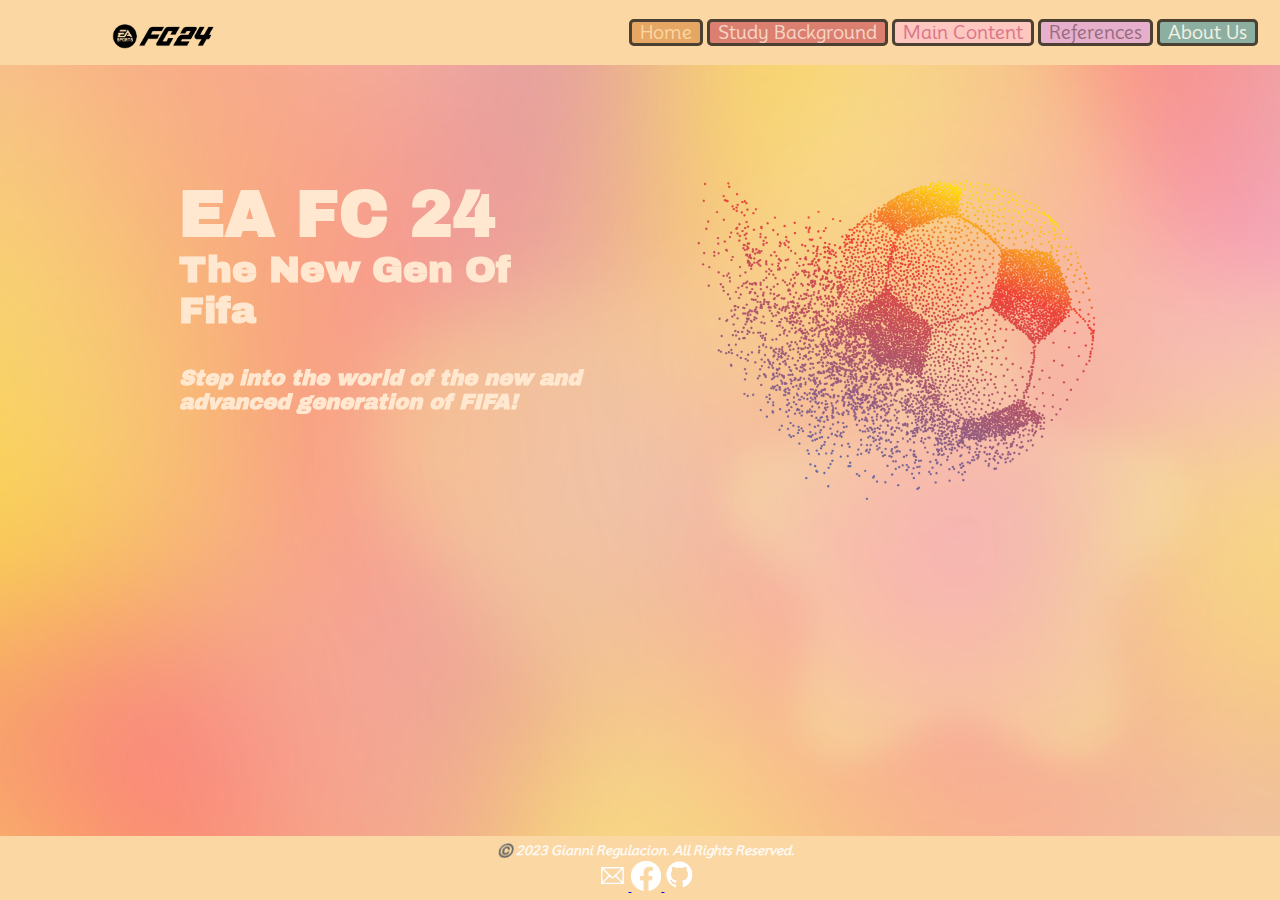
<file: index.html>
<!DOCTYPE html>
<html lang="en">
<head>
    <meta charset="UTF-8">
    <meta name="viewport" content="width=>, initial-scale=1.0">
    <title>EA FC 24</title>
    <link rel="icon" type="image/x-icon" href="images/favicon.ico"> <!--favicon-->
    <link rel="stylesheet" href="style.css">

</head>
<body background="bg.png">
<!----------------------navigation---------------------->
    <div class="container">
        <div class="navbar">
            <div class="logo" id="idk">
                <img src="images/logo.png">
            </div>
            <div class="links" id="page 1 is just copy of index">
                <a href="page1.html" class="rounded yellow">Home</a>
            </div>
            <div class="links" id="Study Background href is the link btw">
                <a href="page2.html" class="rounded lightpink">Study Background</a>
            </div>
            <div class="links" id="Main Content dropdown">
                <a href="page3.html" class="rounded pink">Main Content</a>
            </div>
            <div class="links">
                <a href="page4.html" class="rounded lightpurple">References</a>
            </div>     
            <div class="links">
                <a href="page5.html" class="rounded skyblue">About Us</a>
            </div>
        </div>
    </div>
<link rel="stylesheet" href="style.css">
</body>
</html>

<!----------------------------content--------------------->
<div class="contentindex">
    
    <div class="header">
        <h1><strong>EA FC 24</strong></h1> 
        <h3>The New Gen Of Fifa</h3>
        <br>
            <h6><i>Step into the world of the new and advanced
                generation of FIFA!</i></h6>
</div>
    <div class="headerimg">
    <img src="images/4.png">
    </div> 
<!-------------------------footer-------------------------------->
    <div class="footer">
        <p><strong><i>©️ 2023 Gianni Regulacion. All Rights Reserved.</i></strong></p>
        <div class="footerlinks">
            <a href="mailto:gianniveronique.regulacion@smc.pshs.edu.ph?subject=Send%20me%20an%20email!&body=Hi!">
                <img class="twitter" src="images/email.png" width="30" alt="twitter">
            </a>
            <a href="https://www.facebook.com/gianni.regulacion.1">
                <img class="facebook" src="images/fb.png" width="30" alt="facebook">
            </a>
            <a href="https://github.com/GianniRegulacion">
                <img class="github" src="images/github.png" width="30" alt="github">
            </a>
        </div>
    </div>

    
</div>
</file>
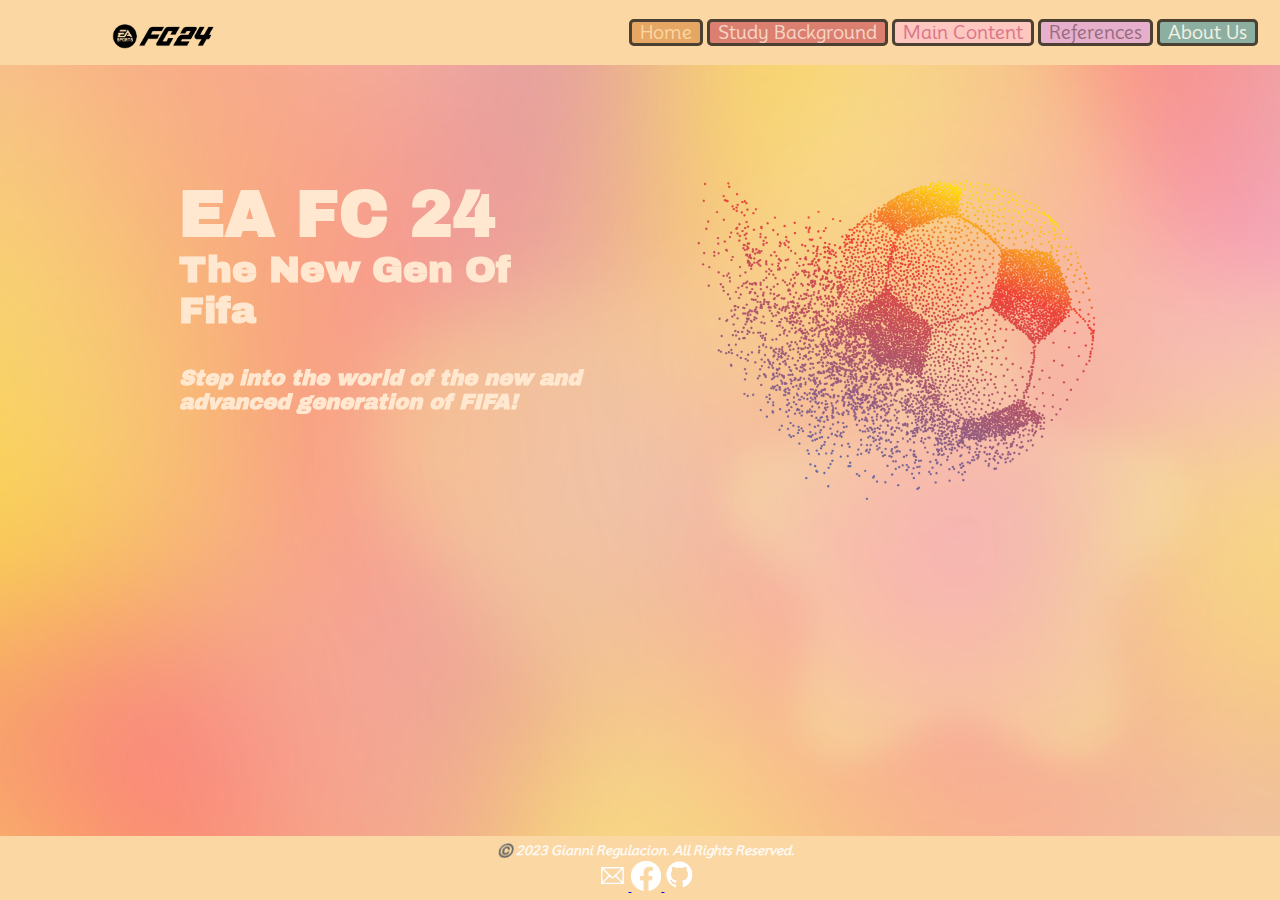
<file: page1.html>
<!DOCTYPE html>
<html lang="en">
<head>
    <meta charset="UTF-8">
    <meta name="viewport" content="width=>, initial-scale=1.0">
    <title>EA FC 24</title>
    <link rel="icon" type="image/x-icon" href="images/favicon.ico"> <!--favicon-->
    <link rel="stylesheet" href="style.css">

</head>
<body background="bg.png">
<!----------------------navigation---------------------->
    <div class="container">
        <div class="navbar">
            <div class="logo" id="idk">
                <img src="images/logo.png">
            </div>
            <div class="links" id="page 1 is just copy of index">
                <a href="page1.html" class="rounded yellow">Home</a>
            </div>
            <div class="links" id="Study Background href is the link btw">
                <a href="page2.html" class="rounded lightpink">Study Background</a>
            </div>
            <div class="links" id="Main Content dropdown">
                <a href="page3.html" class="rounded pink">Main Content</a>
            </div>
            <div class="links">
                <a href="page4.html" class="rounded lightpurple">References</a>
            </div>     
            <div class="links">
                <a href="page5.html" class="rounded skyblue">About Us</a>
            </div>
        </div>
    </div>
<link rel="stylesheet" href="style.css">
</body>
</html>

<!----------------------------content--------------------->
<div class="contentindex">
    
    <div class="header">
        <h1><strong>EA FC 24</strong></h1> 
        <h3>The New Gen Of Fifa</h3>
        <br>
            <h6><i>Step into the world of the new and advanced
                generation of FIFA!</i></h6>
</div>
    <div class="headerimg">
    <img src="images/4.png">
    </div> 
<!-------------------------footer-------------------------------->
<div class="footer">
    <p><strong><i>©️ 2023 Gianni Regulacion. All Rights Reserved.</i></strong></p>
    <div class="footerlinks">
        <a href="mailto:gianniveronique.regulacion@smc.pshs.edu.ph?subject=Send%20me%20an%20email!&body=Hi!">
            <img class="twitter" src="images/email.png" width="30" alt="twitter">
        </a>
        <a href="https://www.facebook.com/gianni.regulacion.1">
            <img class="facebook" src="images/fb.png" width="30" alt="facebook">
        </a>
        <a href="https://github.com/GianniRegulacion">
            <img class="github" src="images/github.png" width="30" alt="github">
        </a>
    </div>
</div>

</div>
</file>
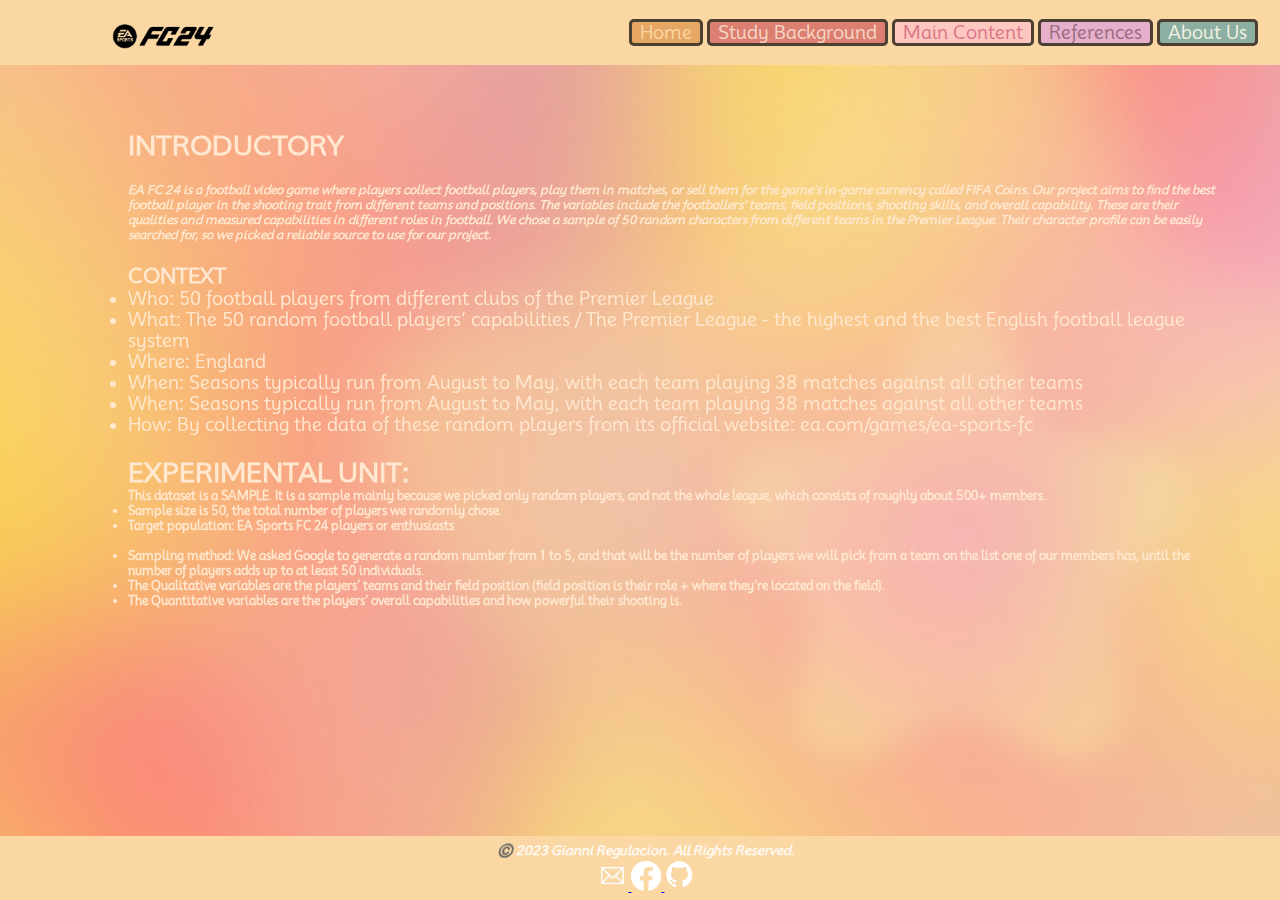
<file: page2.html>
<!DOCTYPE html>
<html lang="en">
<head>
    <meta charset="UTF-8">
    <meta name="viewport" content="width=>, initial-scale=1.0">
    <title>Study Background</title>
    <link rel="icon" type="image/x-icon" href="images/favicon.ico"> <!--favicon-->
    <link rel="stylesheet" href="style.css">

</head>
<body background="bg.png">
<!----------------------navigation---------------------->
    <div class="container">
        <div class="navbar">
            <div class="logo" id="idk">
                <img src="images/logo.png">
            </div>
            <div class="links" id="page 1 is just copy of index">
                <a href="page1.html" class="rounded yellow">Home</a>
            </div>
            <div class="links" id="Study Background href is the link btw">
                <a href="page2.html" class="rounded lightpink">Study Background</a>
            </div>
            <div class="links" id="Main Content dropdown">
                <a href="page3.html" class="rounded pink">Main Content</a>
            </div>
            <div class="links">
                <a href="page4.html" class="rounded lightpurple">References</a>
            </div>     
            <div class="links">
                <a href="page5.html" class="rounded skyblue">About Us</a>
            </div>
        </div>
    </div>
<link rel="stylesheet" href="style.css">
</body>
</html>

<!----------------------------content--------------------->
<div class="contentindexsb">
    
    <div class="headersb">
        <h2><strong>INTRODUCTORY</strong></h2> 
        <br>
            <h6><i> EA FC 24 is a football video game where players collect football players, play them in matches, or sell them for the game’s in-game currency called FIFA Coins. Our project aims to find the best football player in the shooting trait from different teams and positions. The variables include the footballers’ teams, field positions, shooting skills, and overall capability. These are their qualities and measured capabilities in different roles in football. We chose a sample of 50 random characters from different teams in the Premier League. Their character profile can be easily searched for, so we picked a reliable source to use for our project.
            </i></h6> <br>
            <h3><strong>CONTEXT</strong></h3>
            <li>
                Who: 50 football players from different clubs of the Premier League
            </li>
            <li>
                What: The 50 random football players’ capabilities / The Premier League - the highest and the best English football league system
            </li>
            <li>
                Where: England
            </li>
            <li>
                When: Seasons typically run from August to May, with each team playing 38 matches against all other teams
            </li>
            <li>
                When: Seasons typically run from August to May, with each team playing 38 matches against all other teams
            </li>
            <li>
                How: By collecting the data of these random players from its official website: ea.com/games/ea-sports-fc
            </li> <br>
            <h2><strong>EXPERIMENTAL UNIT:</strong></h2> 
            <h6>This dataset is a SAMPLE. It is a sample mainly because we picked only random players, and not the whole league, which consists of roughly about 500+ members.
                <li>
                    Sample size is 50, the total number of players we randomly chose.
                </li>
                <li>
                    Target population: EA Sports FC 24 players or enthusiasts
                </li>
                 <li>
                    Sampling method: We asked Google to generate a random number from 1 to 5, and that will be the number of players we will pick from a team on the list one of our members has, until the number of players adds up to at least 50 individuals.
                </li>
                <li>
                    The Qualitative variables are the players’ teams and their field position (field position is their role + where they’re located on the field).
                </li>
                <li>
                    The Quantitative variables are the players’ overall capabilities and how powerful their shooting is.
                </li>
                
            </h6>




<!-------------------------footer-------------------------------->
<div class="footer">
    <p><strong><i>©️ 2023 Gianni Regulacion. All Rights Reserved.</i></strong></p>
    <div class="footerlinks">
        <a href="mailto:gianniveronique.regulacion@smc.pshs.edu.ph?subject=Send%20me%20an%20email!&body=Hi!">
            <img class="twitter" src="images/email.png" width="30" alt="twitter">
        </a>
        <a href="https://www.facebook.com/gianni.regulacion.1">
            <img class="facebook" src="images/fb.png" width="30" alt="facebook">
        </a>
        <a href="https://github.com/GianniRegulacion">
            <img class="github" src="images/github.png" width="30" alt="github">
        </a>
    </div>
</div>

    
</div>
</file>
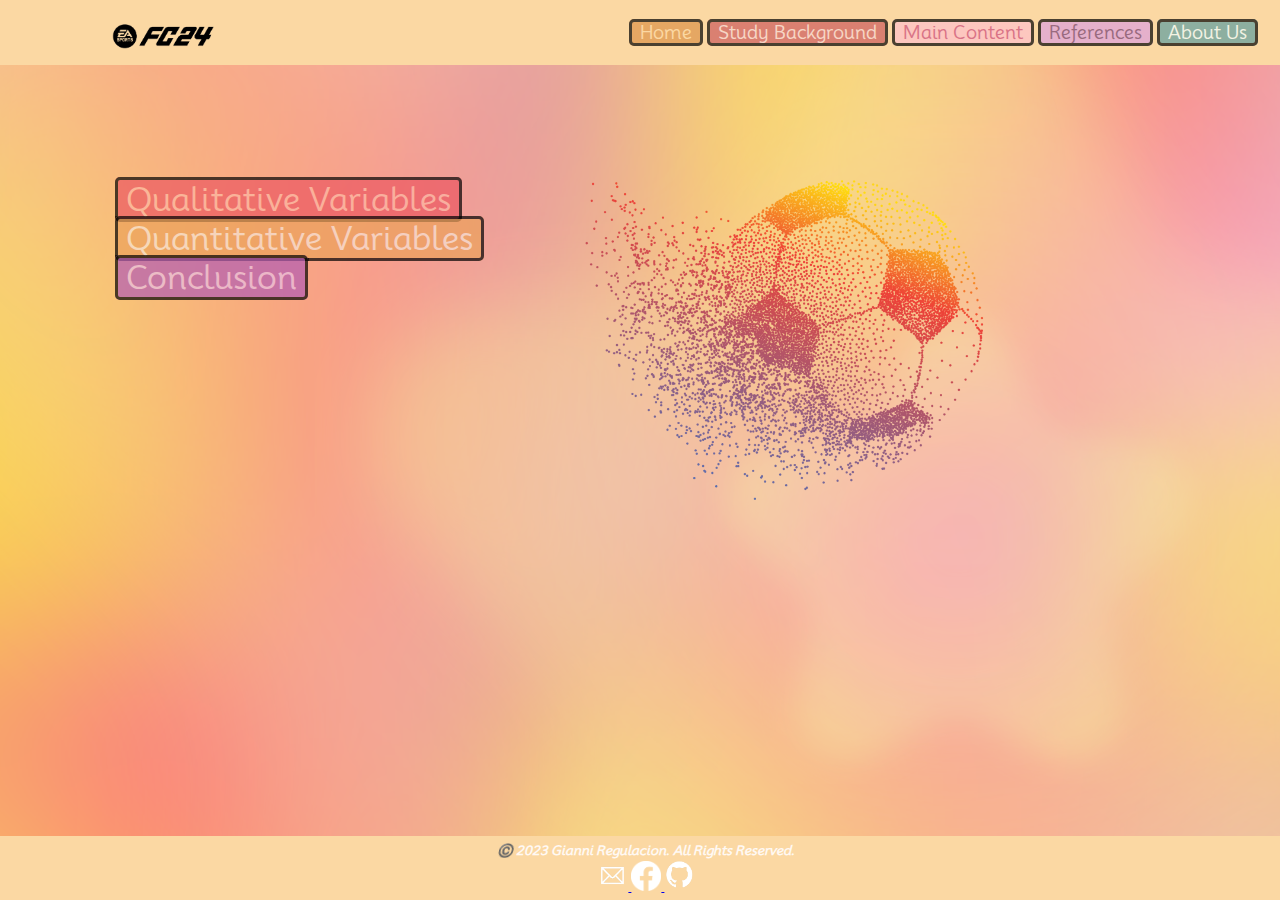
<file: page3.html>
<!DOCTYPE html>
<html lang="en">
<head>
    <meta charset="UTF-8">
    <meta name="viewport" content="width=>, initial-scale=1.0">
    <title>Main Content</title>
    <link rel="icon" type="image/x-icon" href="images/favicon.ico"> <!--favicon-->
    <link rel="stylesheet" href="style.css">

</head>
<body background="bg.png">
<!----------------------navigation---------------------->
    <div class="container">
        <div class="navbar">
            <div class="logo" id="idk">
                <img src="images/logo.png">
            </div>
            <div class="links" id="page 1 is just copy of index">
                <a href="page1.html" class="rounded yellow">Home</a>
            </div>
            <div class="links" id="Study Background href is the link btw">
                <a href="page2.html" class="rounded lightpink">Study Background</a>
            </div>
            <div class="links" id="Main Content dropdown">
                <a href="page3.html" class="rounded pink">Main Content</a>
            </div>
            <div class="links">
                <a href="page4.html" class="rounded lightpurple">References</a>
            </div>     
            <div class="links">
                <a href="page5.html" class="rounded skyblue">About Us</a>
            </div>
        </div>
    </div>
<link rel="stylesheet" href="style.css">
</body>
</html>

<!----------------------------content--------------------->
<div class="contentindex">
    
    <div class="sublinks">
        <div class="sublinks" id="qual">
            <a href="page3a.html" class="rounded quali">Qualitative Variables</a>
            <br>
        </div>
        <div class="sublinks" id="quanti">
            <a href="page3b.html" class="rounded quanti">Quantitative Variables</a>
        </div>
        <br>
        <div class="sublinks" id="concl">
            <a href="page3c.html" class="rounded conclu">Conclusion</a>
        </div>
</div>
    <div class="headerimg">
    <img src="images/4.png">
    </div> 
<!-------------------------footer-------------------------------->
<div class="footer">
    <p><strong><i>©️ 2023 Gianni Regulacion. All Rights Reserved.</i></strong></p>
    <div class="footerlinks">
        <a href="mailto:gianniveronique.regulacion@smc.pshs.edu.ph?subject=Send%20me%20an%20email!&body=Hi!">
            <img class="twitter" src="images/email.png" width="30" alt="twitter">
        </a>
        <a href="https://www.facebook.com/gianni.regulacion.1">
            <img class="facebook" src="images/fb.png" width="30" alt="facebook">
        </a>
        <a href="https://github.com/GianniRegulacion">
            <img class="github" src="images/github.png" width="30" alt="github">
        </a>
    </div>
</div>

    
</div>
</file>
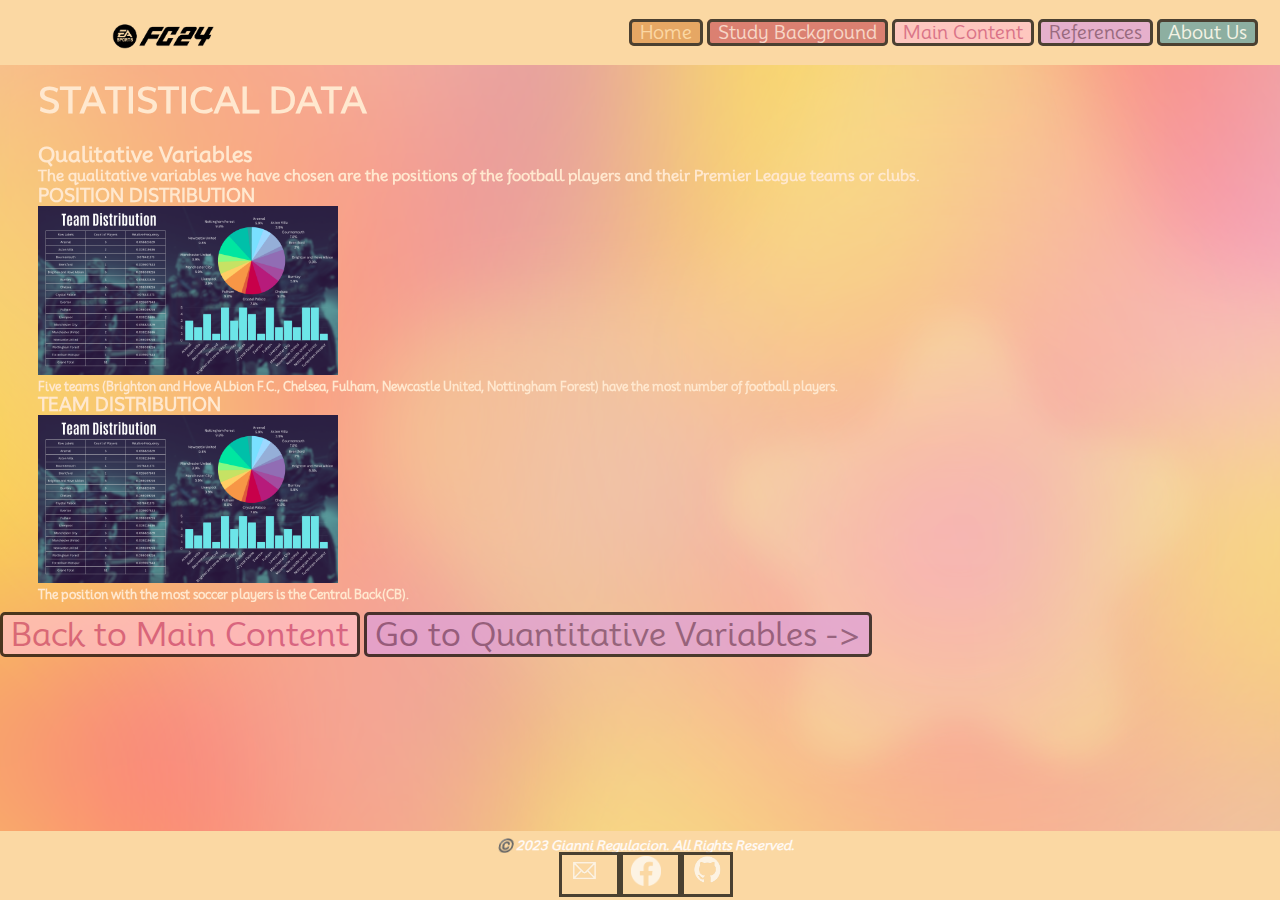
<file: page3a.html>
<!DOCTYPE html>
<html lang="en">
<head>
    <meta charset="UTF-8">
    <meta name="viewport" content="width=>, initial-scale=1.0">
    <title>SB - Quali</title>
    <link rel="icon" type="image/x-icon" href="images/favicon.ico"> <!--favicon-->
    <link rel="stylesheet" href="style.css">

</head>
<body background="bg.png">
<!----------------------navigation---------------------->
    <div class="container">
        <div class="navbar">
            <div class="logo" id="idk">
                <img src="images/logo.png">
            </div>
            <div class="links" id="page 1 is just copy of index">
                <a href="page1.html" class="rounded yellow">Home</a>
            </div>
            <div class="links" id="Study Background href is the link btw">
                <a href="page2.html" class="rounded lightpink">Study Background</a>
            </div>
            <div class="links" id="Main Content dropdown">
                <a href="page3.html" class="rounded pink">Main Content</a>
            </div>
            <div class="links">
                <a href="page4.html" class="rounded lightpurple">References</a>
            </div>     
            <div class="links">
                <a href="page5.html" class="rounded skyblue">About Us</a>
            </div>
        </div>
    </div>
<link rel="stylesheet" href="style.css">
</body>
</html>

<!----------------------------content--------------------->
<div class="contentindexmc">
    
    <div class="headermc">
        <h1><strong>STATISTICAL DATA</strong></h1> <br>
        <h3>Qualitative Variables</h3>
        
            <h5>The qualitative variables we have chosen are the positions of the football players and their Premier League teams or clubs.</h5>
            <h4><strong>POSITION DISTRIBUTION</strong></h4> 
            <img src="images/teamd.png" width="300">
            <h6>Five teams (Brighton and Hove ALbion F.C., Chelsea, Fulham, Newcastle United, Nottingham Forest) have the most number of football players.
            </h6>
            <h4><strong>TEAM DISTRIBUTION</strong></h4> 
            <img src="images/teamd.png" width="300">
            <h6>The position with the most soccer players is the Central Back(CB).</h6>
    </div>
</div>

<div class="sublinks" id="page 1 is just copy of index"> 
      <div class="sublinks" id="page 1 is just copy of index">
        <a href="page3.html" class="rounded pink">Back to Main Content</a>
        
        <a href="page3b.html" class="rounded lightpurple">Go to Quantitative Variables -></a>
    <br>
 
</div>

<!-------------------------footer-------------------------------->
<div class="footer">
    <p><strong><i>©️ 2023 Gianni Regulacion. All Rights Reserved.</i></strong></p>
    <div class="footerlinks">
        <a href="mailto:gianniveronique.regulacion@smc.pshs.edu.ph?subject=Send%20me%20an%20email!&body=Hi!">
            <img class="twitter" src="images/email.png" width="30" alt="twitter">
        </a>
        <a href="https://www.facebook.com/gianni.regulacion.1">
            <img class="facebook" src="images/fb.png" width="30" alt="facebook">
        </a>
        <a href="https://github.com/GianniRegulacion">
            <img class="github" src="images/github.png" width="30" alt="github">
        </a>
    </div>
</div>

    
</div>
</file>
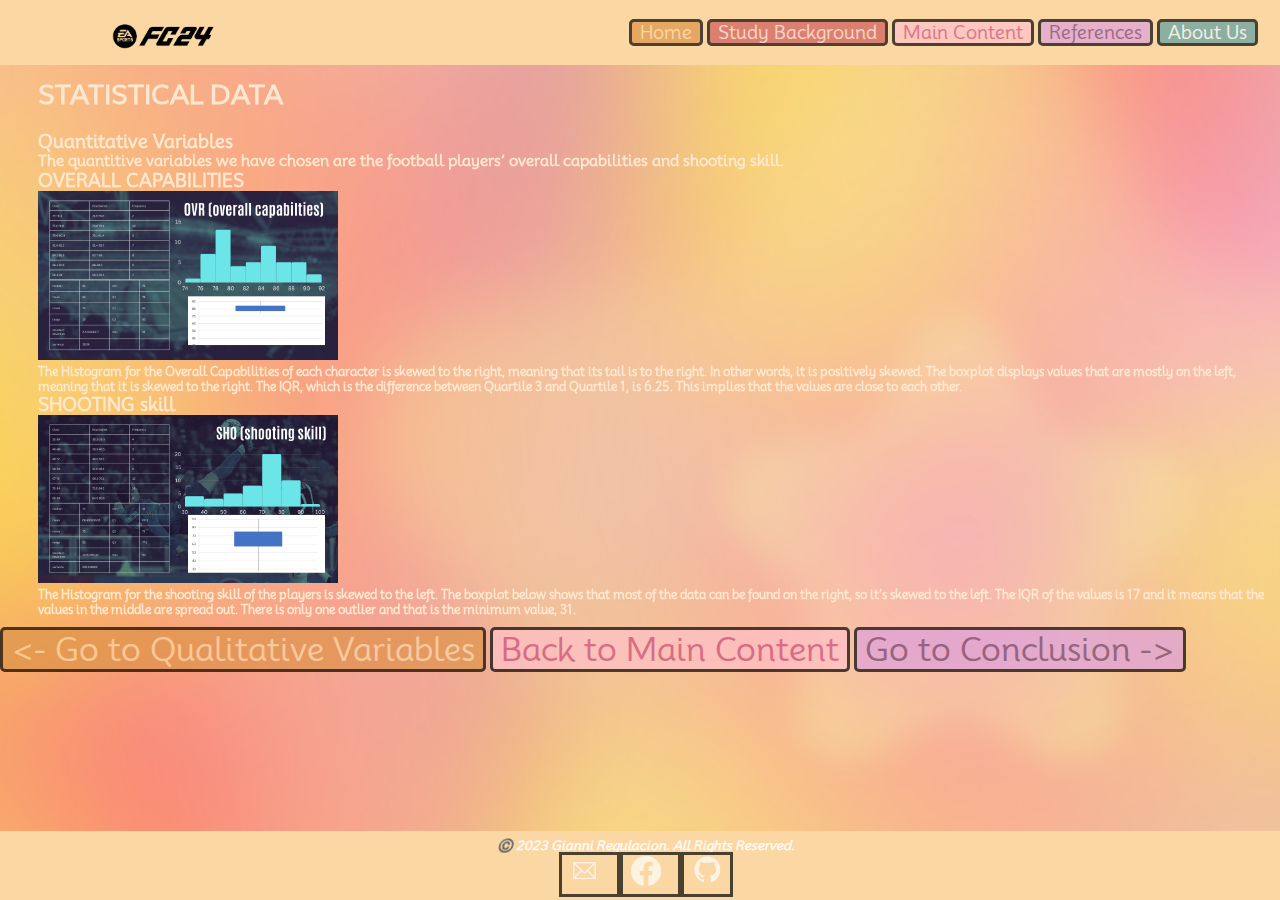
<file: page3b.html>
<!DOCTYPE html>
<html lang="en">
<head>
    <meta charset="UTF-8">
    <meta name="viewport" content="width=>, initial-scale=1.0">
    <title>SB - Quanti</title>
    <link rel="icon" type="image/x-icon" href="images/favicon.ico"> <!--favicon-->
    <link rel="stylesheet" href="style.css">

</head>
<body background="bg.png">
<!----------------------navigation---------------------->
    <div class="container">
        <div class="navbar">
            <div class="logo" id="idk">
                <img src="images/logo.png">
            </div>
            <div class="links" id="page 1 is just copy of index">
                <a href="page1.html" class="rounded yellow">Home</a>
            </div>
            <div class="links" id="Study Background href is the link btw">
                <a href="page2.html" class="rounded lightpink">Study Background</a>
            </div>
            <div class="links" id="Main Content dropdown">
                <a href="page3.html" class="rounded pink">Main Content</a>
            </div>
            <div class="links">
                <a href="page4.html" class="rounded lightpurple">References</a>
            </div>     
            <div class="links">
                <a href="page5.html" class="rounded skyblue">About Us</a>
            </div>
        </div>
    </div>
<link rel="stylesheet" href="style.css">
</body>
</html>

<!----------------------------content--------------------->
<div class="contentindexmc">
    
    <div class="headermc">
        <h2><strong>STATISTICAL DATA</strong></h2> <br>
        <h4>Quantitative Variables</h4>
        
            <h5>The quantitive variables we have chosen are the football players’ overall capabilities and shooting skill. </h5>
            <h4><strong>OVERALL CAPABILITIES</strong></h4> 
            <img src="images/ovrall.png" width="300">
            <h6>The Histogram for the Overall Capabilities of each character is skewed to the right, meaning that its tail is to the right. In other words, it is positively skewed.
                The boxplot displays values that are mostly on the left, meaning that it is skewed to the right. The IQR, which is the difference between Quartile 3 and Quartile 1, is 6.25. This implies that the values are close to each other.
            </h6>
            <h4><strong>SHOOTING skill</strong></h4> 
            <img src="images/shoskill.png" width="300">
            <h6>The Histogram for the shooting skill of the players is skewed to the left.
                The boxplot below shows that most of the data can be found on the right, so it’s skewed to the left. The IQR of the values is 17 and it means that the values in the middle are spread out. There is only one outlier and that is the minimum value, 31.
            </h6>
    </div>
</div>

<div class="sublinks" id="page 1 is just copy of index"> 
      <div class="sublinks" id="page 1 is just copy of index">
        <a href="page3a.html" class="rounded yellow"><- Go to Qualitative Variables</a>

        <a href="page3.html" class="rounded pink">Back to Main Content</a>
        
        <a href="page3c.html" class="rounded lightpurple">Go to Conclusion -></a>
    <br>
 
</div>

<!-------------------------footer-------------------------------->
<div class="footer">
    <p><strong><i>©️ 2023 Gianni Regulacion. All Rights Reserved.</i></strong></p>
    <div class="footerlinks">
        <a href="mailto:gianniveronique.regulacion@smc.pshs.edu.ph?subject=Send%20me%20an%20email!&body=Hi!">
            <img class="twitter" src="images/email.png" width="30" alt="twitter">
        </a>
        <a href="https://www.facebook.com/gianni.regulacion.1">
            <img class="facebook" src="images/fb.png" width="30" alt="facebook">
        </a>
        <a href="https://github.com/GianniRegulacion">
            <img class="github" src="images/github.png" width="30" alt="github">
        </a>
    </div>
</div>

    
</div>
</file>
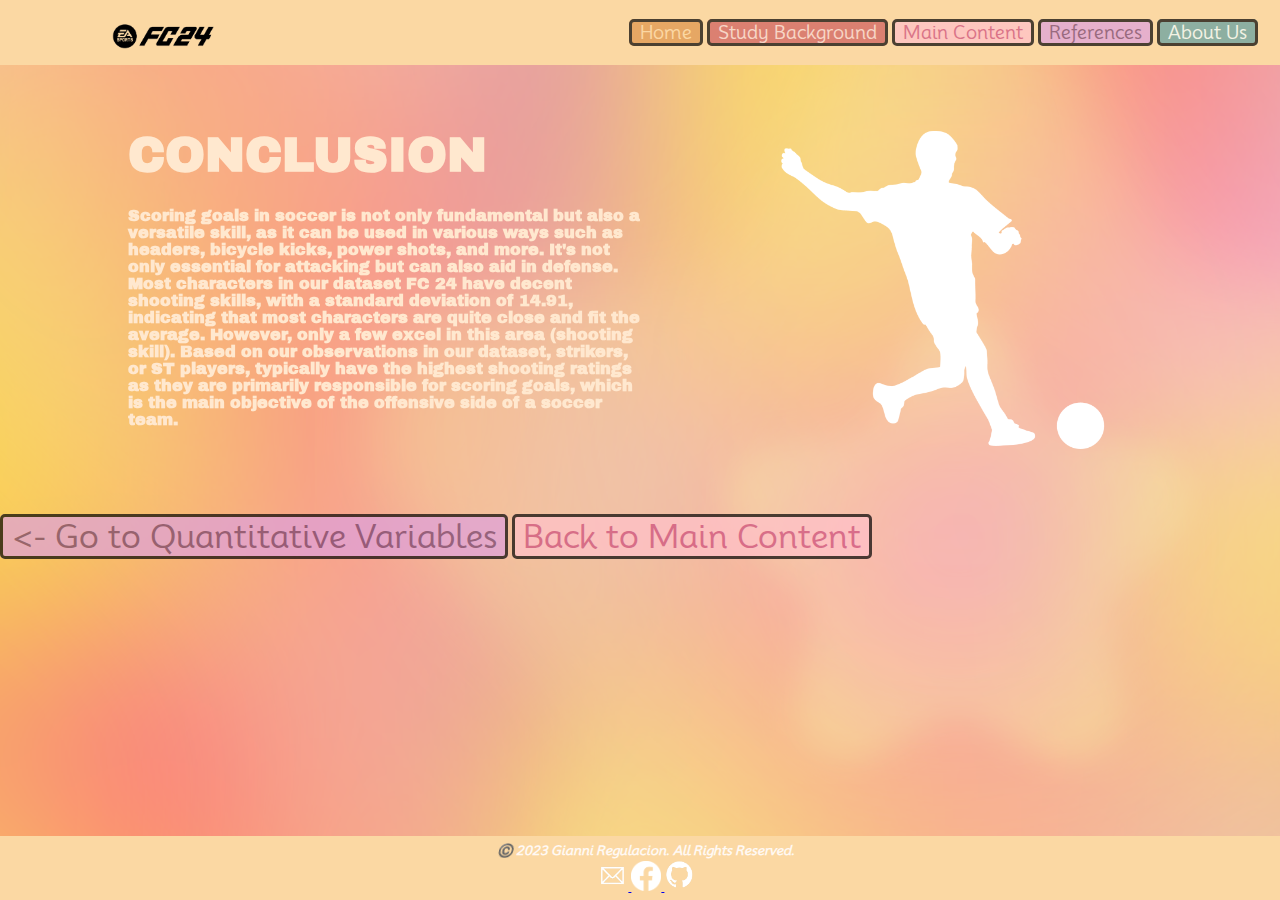
<file: page3c.html>
<!DOCTYPE html>
<html lang="en">
<head>
    <meta charset="UTF-8">
    <meta name="viewport" content="width=>, initial-scale=1.0">
    <title>SB - Conclu</title>
    <link rel="icon" type="image/x-icon" href="images/favicon.ico"> <!--favicon-->
    <link rel="stylesheet" href="style.css">

</head>
<body background="bg.png">
<!----------------------navigation---------------------->
    <div class="container">
        <div class="navbar">
            <div class="logo" id="idk">
                <img src="images/logo.png">
            </div>
            <div class="links" id="page 1 is just copy of index">
                <a href="page1.html" class="rounded yellow">Home</a>
            </div>
            <div class="links" id="Study Background href is the link btw">
                <a href="page2.html" class="rounded lightpink">Study Background</a>
            </div>
            <div class="links" id="Main Content dropdown">
                <a href="page3.html" class="rounded pink">Main Content</a>
            </div>
            <div class="links">
                <a href="page4.html" class="rounded lightpurple">References</a>
            </div>     
            <div class="links">
                <a href="page5.html" class="rounded skyblue">About Us</a>
            </div>
        </div>
    </div>
<link rel="stylesheet" href="style.css">
</body>
</html>

<!----------------------------content--------------------->
<div class="contentindexcon">
    
    <div class="headercon">
        <h1><strong>CONCLUSION</strong></h1> <br>
        <h6>Scoring goals in soccer is not only fundamental but also a versatile skill, as it can be used in various ways such as headers, bicycle kicks, power shots, and more. It's not only essential for attacking but can also aid in defense. 
            Most characters in our dataset FC 24 have decent shooting skills, with a standard deviation of 14.91, indicating that most characters are quite close and fit the average. However, only a few excel in this area (shooting skill).
             Based on our observations in our dataset, strikers, or ST players, typically have the highest shooting ratings as they are primarily responsible for scoring goals, which is the main objective of the offensive side of a soccer team.</h6>
    </div>

    <div class="headerimg">
        <img src="images/5.png">
        </div> 
</div>

<div class="sublinks" id="page 1 is just copy of index"> 
    <div class="sublinks" id="page 1 is just copy of index">    
    <a href="page3b.html" class="rounded lightpurple"><- Go to Quantitative Variables</a>
      <a href="page3.html" class="rounded pink">Back to Main Content</a>
      

  <br>
 
</div>

</div>

<!-------------------------footer-------------------------------->
<div class="footer">
    <p><strong><i>©️ 2023 Gianni Regulacion. All Rights Reserved.</i></strong></p>
    <div class="footerlinks">
        <a href="mailto:gianniveronique.regulacion@smc.pshs.edu.ph?subject=Send%20me%20an%20email!&body=Hi!">
            <img class="twitter" src="images/email.png" width="30" alt="twitter">
        </a>
        <a href="https://www.facebook.com/gianni.regulacion.1">
            <img class="facebook" src="images/fb.png" width="30" alt="facebook">
        </a>
        <a href="https://github.com/GianniRegulacion">
            <img class="github" src="images/github.png" width="30" alt="github">
        </a>
    </div>
</div>

    
</div>
</file>
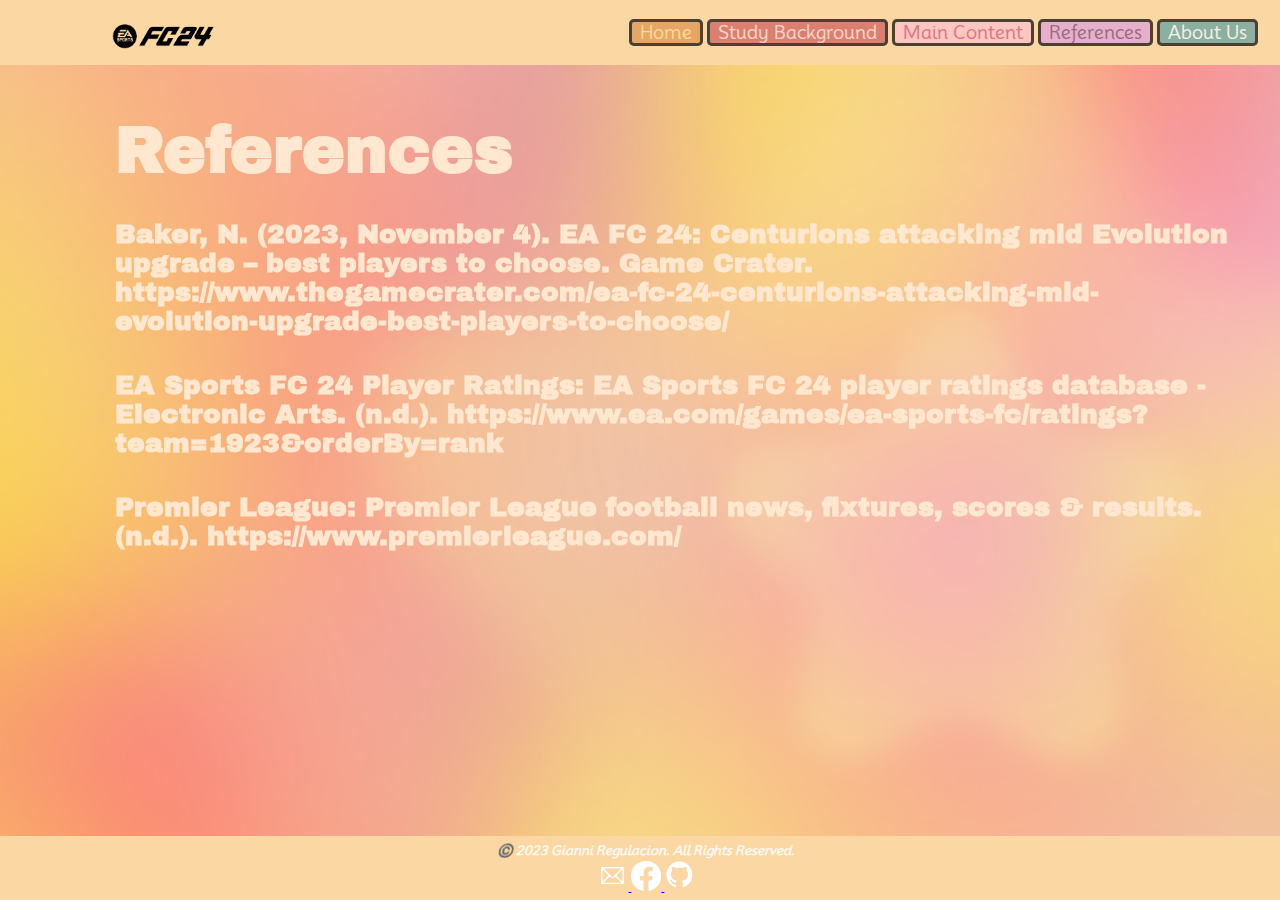
<file: page4.html>
<!DOCTYPE html>
<html lang="en">
<head>
    <meta charset="UTF-8">
    <meta name="viewport" content="width=>, initial-scale=1.0">
    <title>References</title>
    <link rel="icon" type="image/x-icon" href="images/favicon.ico"> <!--favicon-->
    <link rel="stylesheet" href="style.css">

</head>
<body background="bg.png">
<!----------------------navigation---------------------->
    <div class="container">
        <div class="navbar">
            <div class="logo" id="idk">
                <img src="images/logo.png">
            </div>
            <div class="links" id="page 1 is just copy of index">
                <a href="page1.html" class="rounded yellow">Home</a>
            </div>
            <div class="links" id="Study Background href is the link btw">
                <a href="page2.html" class="rounded lightpink">Study Background</a>
            </div>
            <div class="links" id="Main Content dropdown">
                <a href="page3.html" class="rounded pink">Main Content</a>
            </div>
            <div class="links">
                <a href="page4.html" class="rounded lightpurple">References</a>
            </div>     
            <div class="links">
                <a href="page5.html" class="rounded skyblue">About Us</a>
            </div>
        </div>
    </div>
<link rel="stylesheet" href="style.css">
</body>
</html>

<!----------------------------content--------------------->
<div class="contentindexref">
    
    <div class="headerref">
        <h1><strong>References</strong></h1> <br>

            <h5>Baker, N. (2023, November 4). EA FC 24: Centurions attacking mid Evolution upgrade – best players to choose. Game Crater. https://www.thegamecrater.com/ea-fc-24-centurions-attacking-mid-evolution-upgrade-best-players-to-choose/</h5> <br>
            <h5>EA Sports FC 24 Player Ratings: EA Sports FC 24 player ratings database - Electronic Arts. (n.d.). https://www.ea.com/games/ea-sports-fc/ratings?team=1923&orderBy=rank</h5> <br>
            <h5>Premier League: Premier League football news, fixtures, scores & results. (n.d.). https://www.premierleague.com/</h5>
    </div>
</div>

 
</div>

<!-------------------------footer-------------------------------->
<div class="footer">
    <p><strong><i>©️ 2023 Gianni Regulacion. All Rights Reserved.</i></strong></p>
    <div class="footerlinks">
        <a href="mailto:gianniveronique.regulacion@smc.pshs.edu.ph?subject=Send%20me%20an%20email!&body=Hi!">
            <img class="twitter" src="images/email.png" width="30" alt="twitter">
        </a>
        <a href="https://www.facebook.com/gianni.regulacion.1">
            <img class="facebook" src="images/fb.png" width="30" alt="facebook">
        </a>
        <a href="https://github.com/GianniRegulacion">
            <img class="github" src="images/github.png" width="30" alt="github">
        </a>
    </div>
</div>

    
</div>
</file>
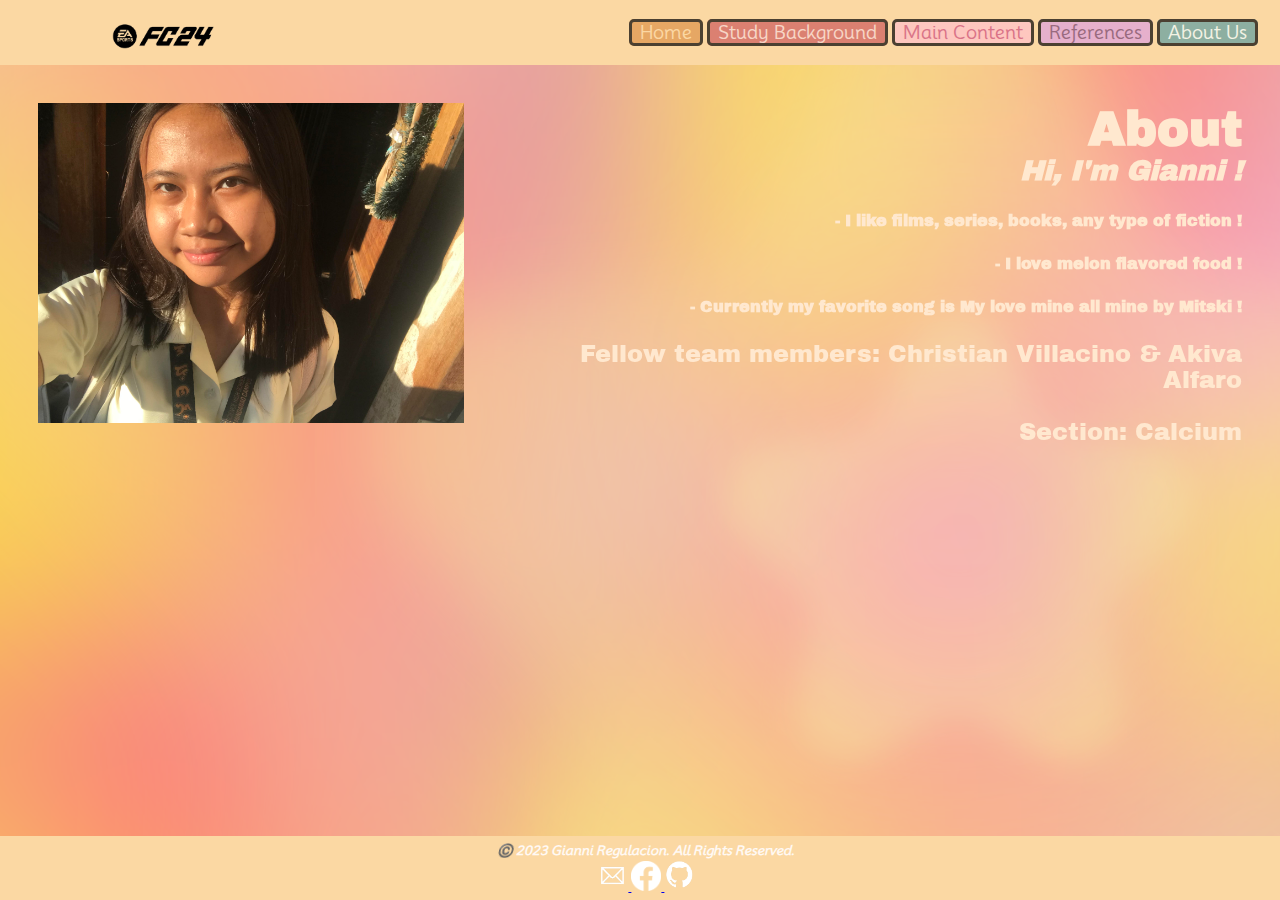
<file: page5.html>
<!DOCTYPE html>
<html lang="en">
<head>
    <meta charset="UTF-8">
    <meta name="viewport" content="width=>, initial-scale=1.0">
    <title>EA FC 24</title>
    <link rel="icon" type="image/x-icon" href="images/favicon.ico"> <!--favicon-->
    <link rel="stylesheet" href="style.css">

</head>
<body background="bg.png">
<!----------------------navigation---------------------->
    <div class="container">
        <div class="navbar">
            <div class="logo" id="idk">
                <img src="images/logo.png">
            </div>
            <div class="links" id="page 1 is just copy of index">
                <a href="page1.html" class="rounded yellow">Home</a>
            </div>
            <div class="links" id="Study Background href is the link btw">
                <a href="page2.html" class="rounded lightpink">Study Background</a>
            </div>
            <div class="links" id="Main Content dropdown">
                <a href="page3.html" class="rounded pink">Main Content</a>
            </div>
            <div class="links">
                <a href="page4.html" class="rounded lightpurple">References</a>
            </div>     
            <div class="links">
                <a href="page5.html" class="rounded skyblue">About Us</a>
            </div>
        </div>
    </div>
<link rel="stylesheet" href="style.css">
</body>
</html>

<!----------------------------content--------------------->

    <div class="contentindexabtm">
        <div class="headerimgabtm">
    <img src="images/meeee.jpg" width="200">
    </div> 
    <div class="headerabtm">
        <h1><strong>About</strong></h1> 
        <h3><i>Hi, I'm Gianni !</i></h3>
        <br>
            <h6> - I like films, series, books, any type of fiction !</h6> <br>
            <h6> - I love melon flavored food !</h6> <br>
            <h6> - Currently my favorite song is My love mine all mine by Mitski !</h6> <br>
            <p>Fellow team members: Christian Villacino & Akiva Alfaro</p> <br>
            <p>Section: Calcium</p>

    </div>
  

<!-------------------------footer-------------------------------->
    <div class="footer">
        <p><strong><i>©️ 2023 Gianni Regulacion. All Rights Reserved.</i></strong></p>
        <div class="footerlinks">
            <a href="mailto:gianniveronique.regulacion@smc.pshs.edu.ph?subject=Send%20me%20an%20email!&body=Hi!">
                <img class="twitter" src="images/email.png" width="30" alt="twitter">
            </a>
            <a href="https://www.facebook.com/gianni.regulacion.1">
                <img class="facebook" src="images/fb.png" width="30" alt="facebook">
            </a>
            <a href="https://github.com/GianniRegulacion">
                <img class="github" src="images/github.png" width="30" alt="github">
            </a>
        </div>
    </div>

    
</div>
</file>
<file: style.css>
@import url('https://fonts.googleapis.com/css2?family=Mooli&display=swap');
@import url('https://fonts.googleapis.com/css2?family=Archivo+Black&family=Mooli&display=swap');
*{
    padding: 0px;
    margin: 0px;
}

body{
    background-image: url("images/bg.png");
    position: fixed;
    width: 100%;
    height: 100%;

}


/* ---------------------------navigation-------------------------------- */

.navbar{
    padding: 22px;
    text-align:right;
    background-color: #fbd8a3;
}

.logo img{
    float: left;
    height: 4vh;
    margin-left: 10vh;
}



.links{
    display: inline;
}
.links a{
    text-decoration: none;
    font-family: "Mooli" , sans-serif ;
    font-size: large;
    padding-left: 8px;
    padding-right: 8px;
    border: solid black;
    opacity: .7;
    transition: .4s;
}

.links a:hover{
    opacity: 1;
    transition: .4s;
    font-size: 25px;
}
.rounded{
    border-radius: 5px;
}

.yellow{background-color: rgb(221, 147, 73); color: #fbd8a3;}
.lightpink{background-color: indianred; color:rgb(245, 213, 212)}
.pink{background-color:pink ; color: rgb(204, 75, 124);}
.lightpurple{background-color: plum; color:rgb(112, 60, 112)}
.skyblue{background-color: cadetblue; color:azure}

/* ---------------------------content-------------------------------- */


.contentindex{
    display: flex;
    margin: 9vw;
    text-align: left;
}
.headerimg img{
    width:auto;
    height: 28vw;
    border: none;
    text-decoration: left;
}
.header{
    color: #ffe8cf;
    float: right;
    margin-left: 5vw;
    font-size: xx-large;
    font-family: 'Archivo Black', serif;
}

.contentindexsb{
    display: flex;
    margin: 5vw;
    text-align: left;
}

.headersb{
    color: #ffe8cf;
    float: right;
    margin-left: 5vw;
    font-size: large;
    font-family: 'Mooli', sans-serif;
}

.contentindexmc{
    display: flex;
    overflow-y: auto;
    margin: 1vw;
    text-align: left;
    position: relative;
}

.headermc{
    color: #ffe8cf;
    float: right;
    margin-left: 2vw;
    font-size: large;
    font-family: 'Mooli', sans-serif;
}

.contentindexcon{
    display: flex;
    margin: 5vw;
    text-align: left;
}
.headerimg img{
    width:auto;
    height: 25vw;
    border: none;
    text-decoration: left;
}
.headercon{
    color: #ffe8cf;
    float: right;
    margin-left: 5vw;
    font-size: x-large;
    font-family: 'Archivo Black', serif;
}

.contentindexref{
    display: flex;
    margin: 4vw;
    text-align: left;
}

.headerref{
    color: #ffe8cf;
    float: right;
    margin-left: 5vw;
    font-size: xx-large;
    font-family: 'Archivo Black', serif;
}

.contentindexabtm{
    display: flex;
    margin: 3vw;
    text-align: right;
}
.headerimgabtm img{
    width:auto;
    height: 25vw;
    border: none;
    text-decoration: left;
}
.headerabtm{
    color: #ffe8cf;
    float: right;
    margin-left: 5vw;
    font-size: x-large;
    font-family: 'Archivo Black', serif;
}

/*-------------navigation in main content------------*/

.sublinks{
    display:inline;
}

.sublinks a{
    text-decoration: none;
    font-family: "Mooli" , sans-serif ;
    font-size: xx-large;
    padding-left: 8px;
    padding-right: 8px;
    margin-top: 1vw;
    border: solid black;
    opacity: .7;
    transition: .4s;
}

.sublinks a:hover{
    opacity: 1;
    transition: .4s;
    font-size: 25px;
}
.rounded{
    border-radius: 5px;
}

.quali{background-color: rgb(236, 88, 98); color: rgb(251, 182, 163);}
.quanti{background-color: rgb(235, 161, 91); color:rgb(245, 228, 212)}
.conclu{background-color:rgb(178, 92, 180) ; color:rgb(230, 189, 230)}

/*------------------------footer--------------------------------*/



.footer{
    font-family: 'Mooli' , sans-serif;
    color: #fff9f3;
    font-size: small;
    position: fixed;
    left: 0;
    bottom: 0;
    width: 100vw;
    height: auto;
    padding: 0.5vw;
    text-align: center;
    background-color: #fbd8a3
    
}
</file>
